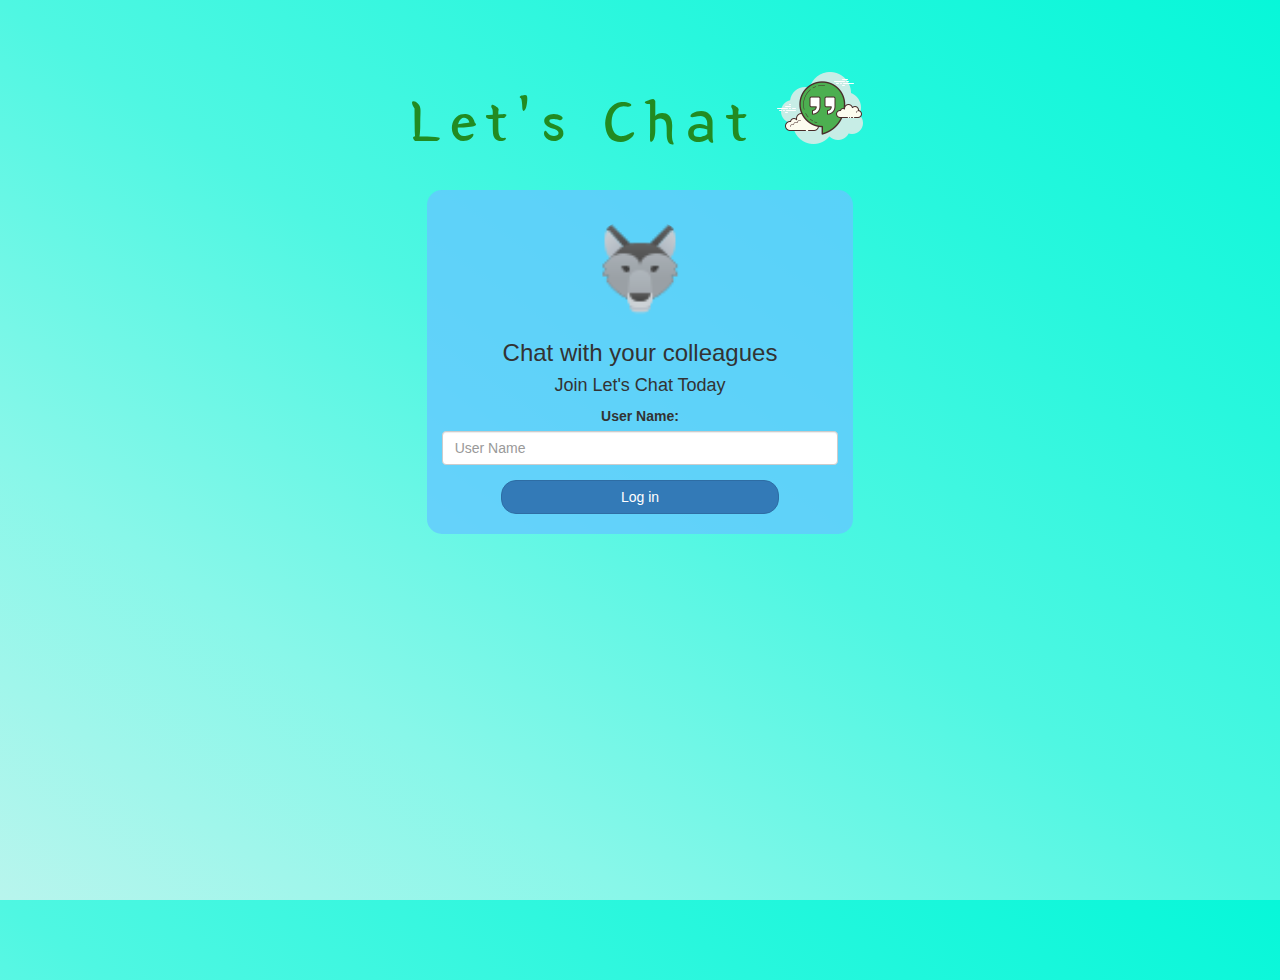
<file: index.html>
<!DOCTYPE html>
<html>
 <head>
  <title>Let's Chat</title>
  <link href = "https://fonts.googleapis.com/css?family=Yeon+Sung&display=swap" rel = "stylesheet">
  <meta name = "viewport" content = "width = device-width, initial-scale = 1">
  <link rel = "stylesheet" href = "https://maxcdn.bootstrapcdn.com/bootstrap/3.4.0/css/bootstrap.min.css">
  <script src = "https://ajax.googleapis.com/ajax/libs/jquery/3.4.1/jquery.min.js"></script>
  <script src = "https://maxcdn.bootstrapcdn.com/bootstrap/3.4.0/js/bootstrap.min.js"></script>
  <link rel = "stylesheet" type = "text/css" href = "chat.css">
  <script src = "chat.js"></script>
 </head>
 <body>
  <center>
   <h1 class = "header">Let's Chat	
    <sup>
	 <img src = "chat.png">
	</sup>
   </h1>
   <div class = "col-lg-4 col-md-6 col-sm-6 col-xs-11 login_div">
	<img src = "logo.png" class = "logo">
	<h3>Chat with your colleagues</h3>
	<h4>Join Let's Chat Today</h4>
	<div class = "form-group">
	 <label>User Name: </label>
     <input type = "text" id = "user_name" class = "form-control" placeholder = "User Name">
	</div>
	<button id = "login_button" class = "btn btn-primary" onclick = "add_user()">Log in</button>
	<br><br>
   </div>
  </center>
 </body>
</html>
</file>
<file: chat.css>
html, body{
 height : 100%;
 margin : 0;
}
body{
 background-image : linear-gradient(to right top, #b8f5ed, #88f7e9, #4ff7e2, #28f7dd, #07f7d9);
}
.header{
 color : forestgreen;
 font-family : 'Yeon Sung';
 font-size : 60px;
 letter-spacing : 10px;
 margin-top : 80px;
}
.header img{
 width : 100px;
 margin-left : -15px;
}
.login_div{
 background: rgba(100,200,300,0.8);
 float : none;
 border-radius : 15px;
}
.logo{
 width : 100px;
 margin-top : 30px;
 border-radius : 40px;
}
#login_button{
 width : 70%;
 border-radius : 15px;
}
</file>
